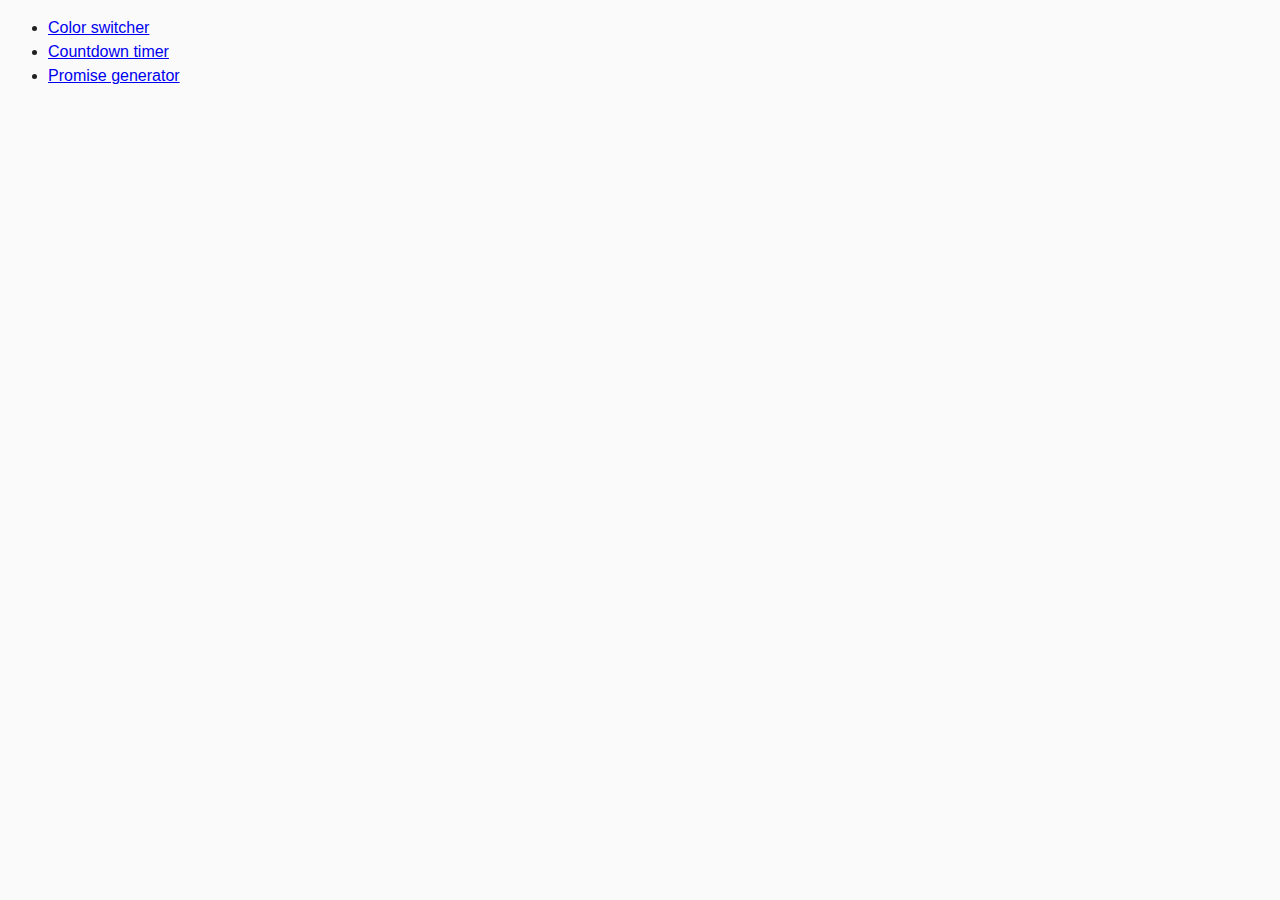
<file: src/index.html>
<!DOCTYPE html>
<html lang="en">
  <head>
    <meta charset="UTF-8" />
    <meta name="viewport" content="width=device-width, initial-scale=1.0" />
    <title>Homework 9</title>
    <link rel="stylesheet" href="css/common.css" />
  </head>
  <body>
    <ul>
      <li><a href="01-color-switcher.html">Color switcher</a></li>
      <li><a href="02-timer.html">Countdown timer</a></li>
      <li><a href="03-promises.html">Promise generator</a></li>
    </ul>
  </body>
</html>
</file>
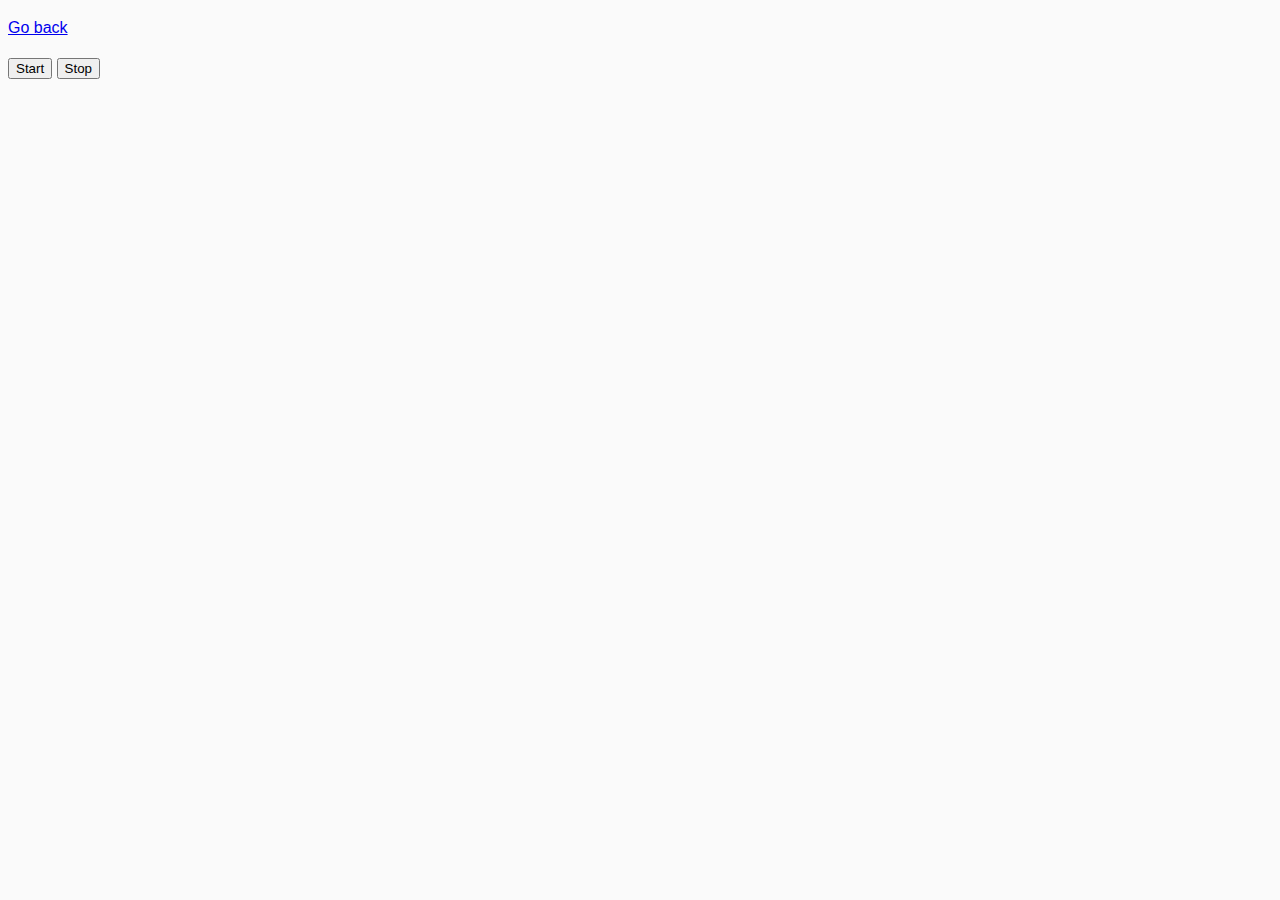
<file: src/01-color-switcher.html>
<!DOCTYPE html>
<html lang="en">
  <head>
    <meta charset="UTF-8" />
    <meta name="viewport" content="width=device-width, initial-scale=1.0" />
    <title>Color switcher</title>
    <link rel="stylesheet" href="css/common.css" />
  </head>
  <body>
    <p><a href="index.html">Go back</a></p>

    <button type="button" data-start>Start</button>
    <button type="button" data-stop>Stop</button>

    <script src="js/01-color-switcher.js" type="module"></script>
  </body>
</html>
</file>
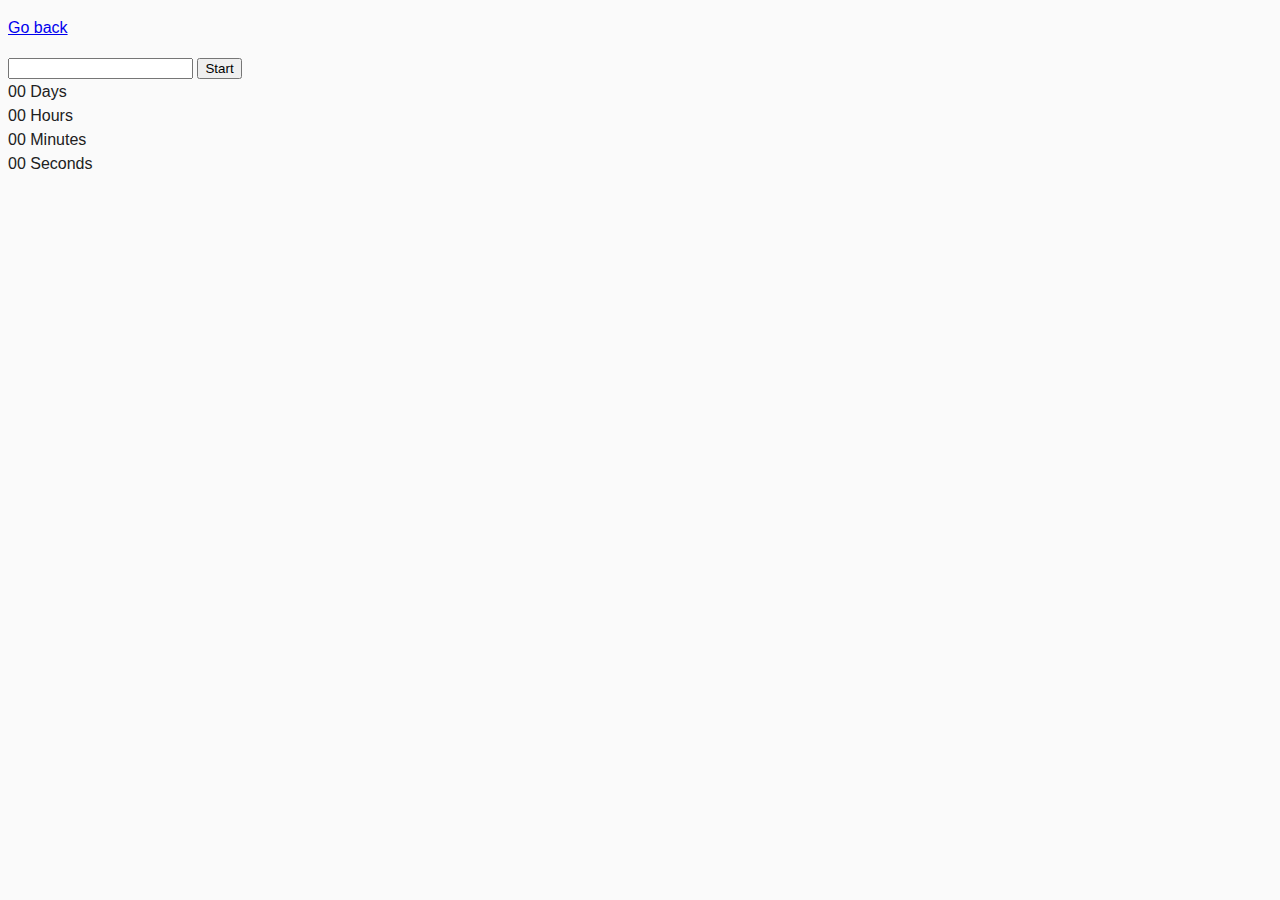
<file: src/02-timer.html>
<!DOCTYPE html>
<html lang="en">
  <head>
    <meta charset="UTF-8" />
    <meta name="viewport" content="width=device-width, initial-scale=1.0" />
    <title>Countdown timer</title>
    <link rel="stylesheet" href="css/common.css" />
  </head>
  <body>
    <p><a href="index.html">Go back</a></p>

    <input type="text" id="datetime-picker" />
    <button type="button" data-start>Start</button>

    <div class="timer">
      <div class="field">
        <span class="value" data-days>00</span>
        <span class="label">Days</span>
      </div>
      <div class="field">
        <span class="value" data-hours>00</span>
        <span class="label">Hours</span>
      </div>
      <div class="field">
        <span class="value" data-minutes>00</span>
        <span class="label">Minutes</span>
      </div>
      <div class="field">
        <span class="value" data-seconds>00</span>
        <span class="label">Seconds</span>
      </div>
    </div>

    <script src="js/02-timer.js" type="module"></script>
  </body>
</html>
</file>
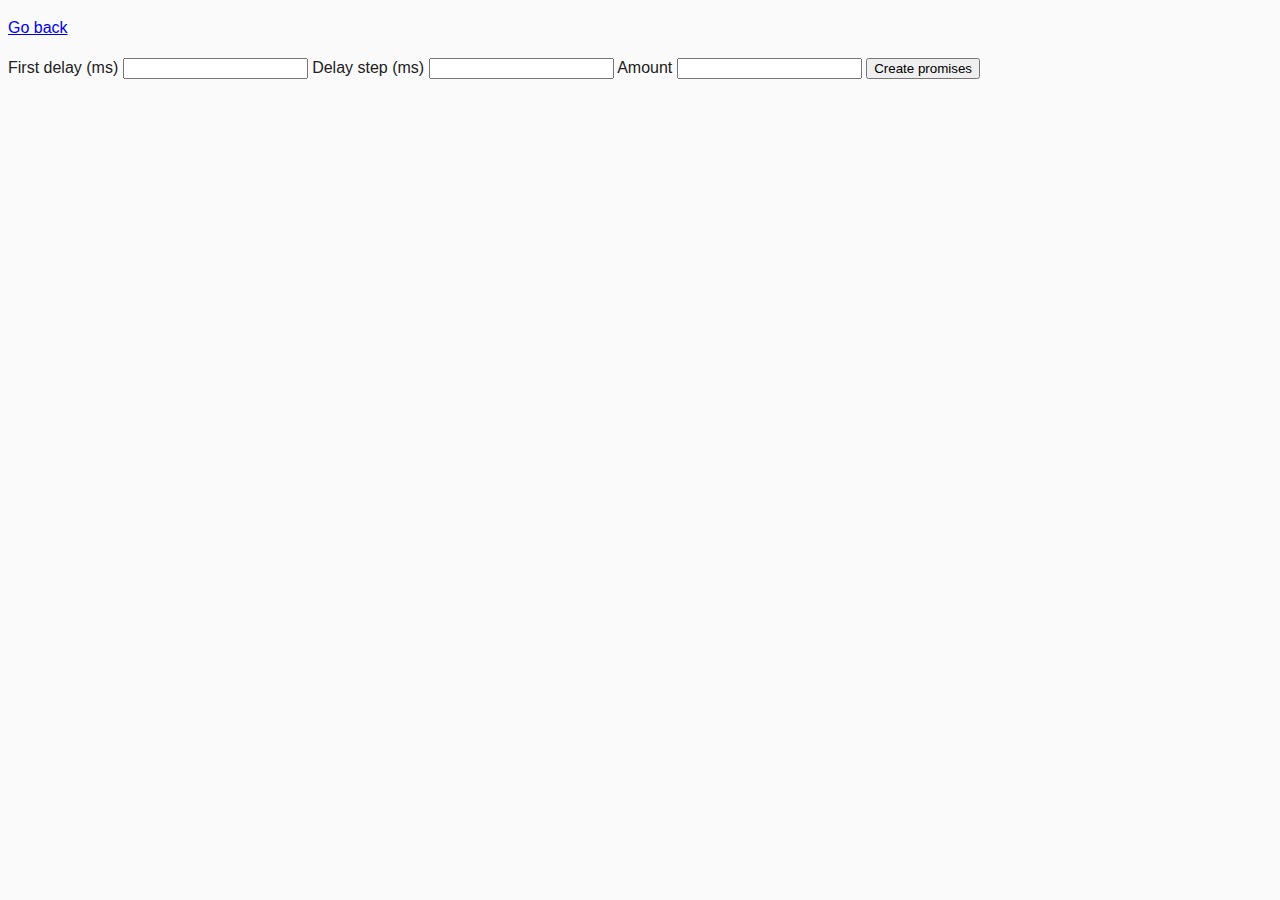
<file: src/03-promises.html>
<!DOCTYPE html>
<html lang="en">
  <head>
    <meta charset="UTF-8" />
    <meta name="viewport" content="width=device-width, initial-scale=1.0" />
    <title>Promise generator</title>
    <link rel="stylesheet" href="css/common.css" />
  </head>
  <body>
    <p><a href="index.html">Go back</a></p>

    <form class="form">
      <label>
        First delay (ms)
        <input type="number" name="delay" required />
      </label>
      <label>
        Delay step (ms)
        <input type="number" name="step" required />
      </label>
      <label>
        Amount
        <input type="number" name="amount" required />
      </label>
      <button type="submit">Create promises</button>
    </form>

    <script src="js/03-promises.js" type="module"></script>
  </body>
</html>
</file>
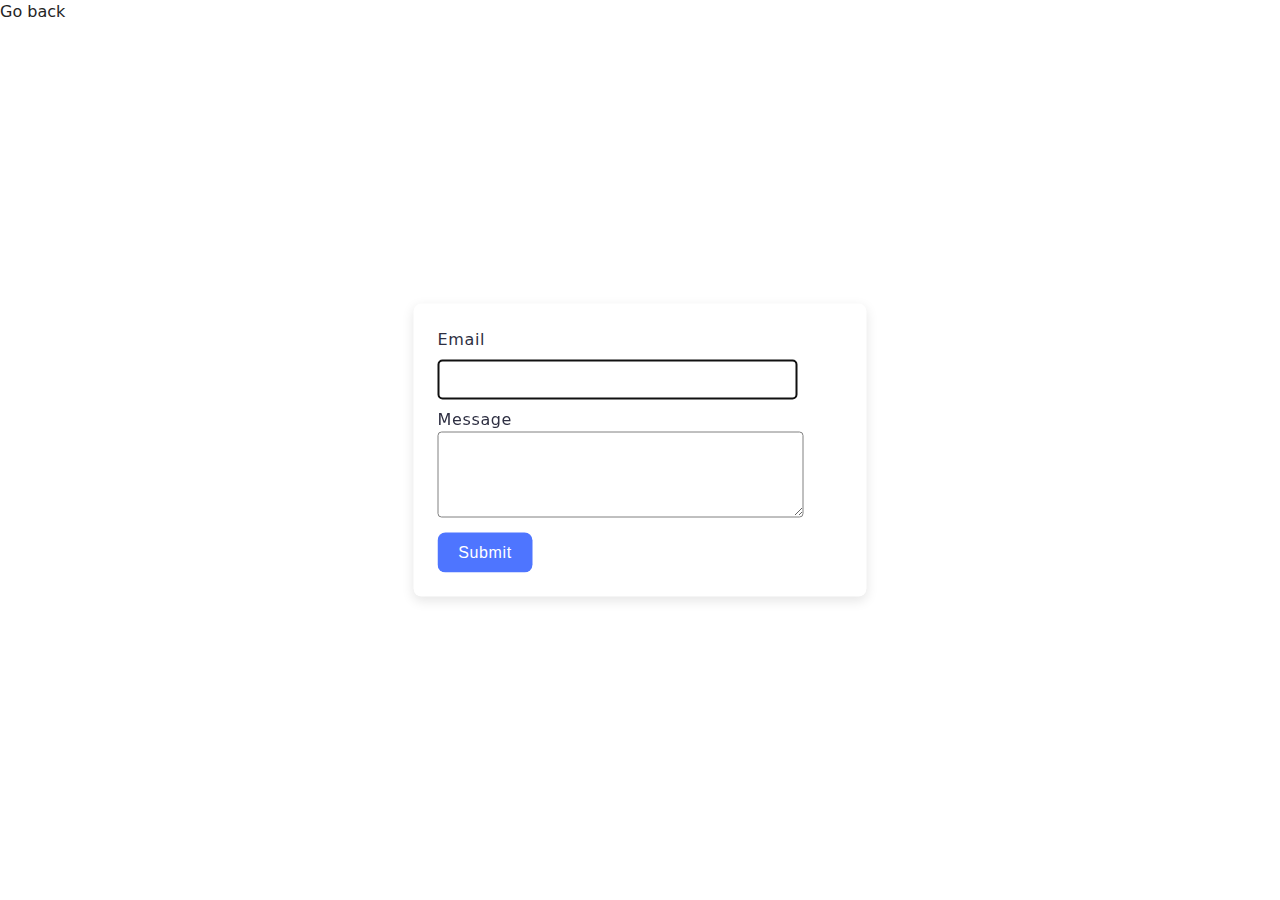
<file: src/2-form.html>
<!DOCTYPE html>
<html lang="en">
  <head>
    <meta charset="UTF-8" />
    <meta http-equiv="X-UA-Compatible" content="IE=edge" />
    <meta name="viewport" content="width=device-width, initial-scale=1.0" />
    <title>Form</title>
    <link rel="stylesheet" href="./css/styles.css" />
    <script type="module" src="./js/2-form.js"></script>
  </head>
  <body>
    <a href="./index.html">Go back</a>

    <form class="feedback-form" autocomplete="off">
      <label>
        Email
        <input type="email" name="email" autofocus />
      </label>
      <label>
        Message
        <textarea name="message" rows="8"></textarea>
      </label>
      <button type="submit">Submit</button>
    </form>
  </body>
</html>
</file>
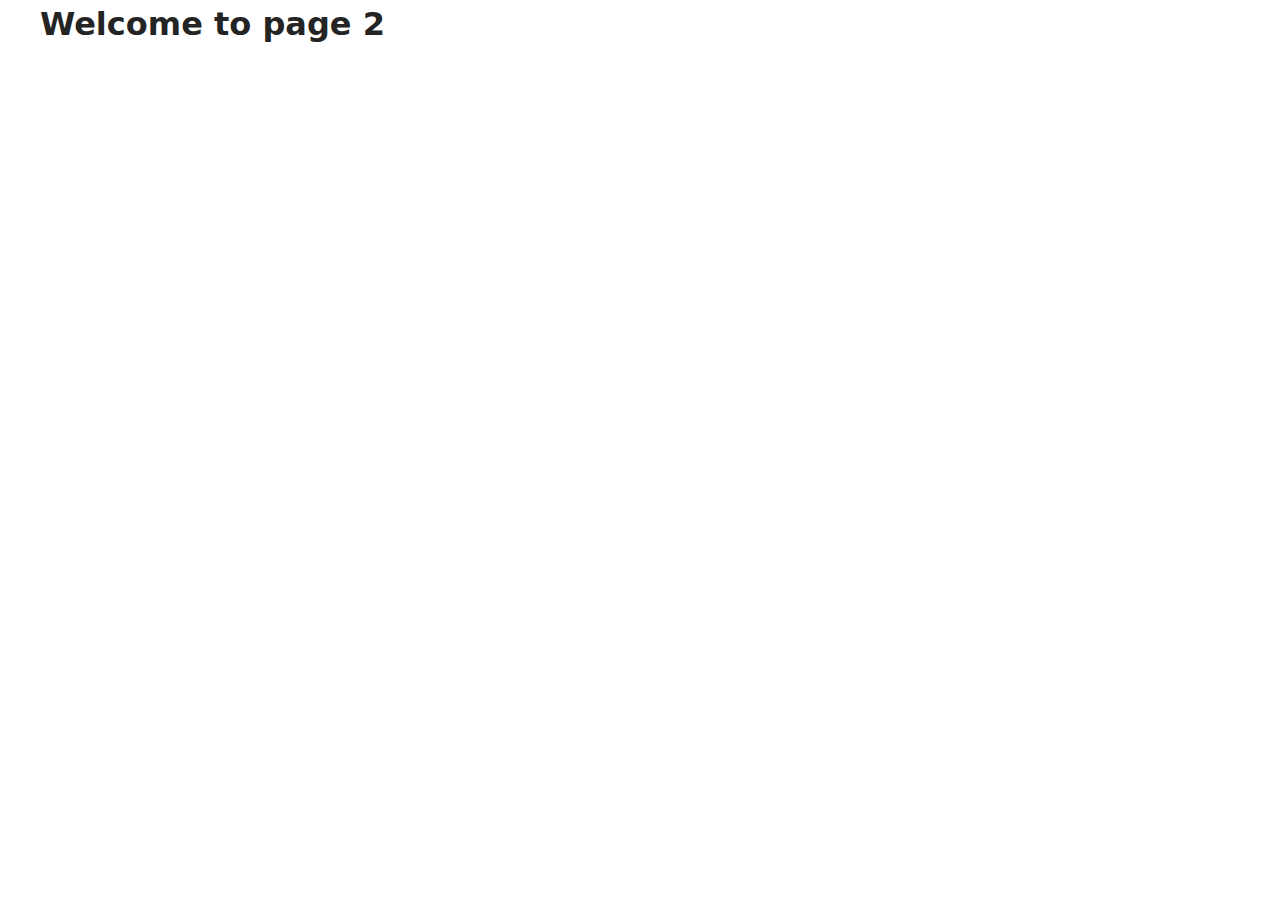
<file: src/page-2.html>
<!DOCTYPE html>
<html lang="en">
  <head>
    <meta charset="UTF-8" />
    <meta http-equiv="X-UA-Compatible" content="IE=edge" />
    <meta name="viewport" content="width=device-width, initial-scale=1.0" />
    <title>Page 2</title>
    <link rel="stylesheet" href="./css/styles.css" />
  </head>
  <body>
    <load
      src="./partials/header.html"
      icon-path="./img/sprite.svg#logo"
      highlight-act="active"
    />

    <main>
      <div class="container">
        <h1 class="main-title">
          <span class="main-title-gradient">Welcome</span> to page 2
        </h1>
        <load src="./partials/back-link.html" />
      </div>
    </main>

    <load src="./partials/footer.html" />
  </body>
</html>
</file>
<file: src/css/common.css>
* {
  box-sizing: border-box;
}

body {
  font-family: -apple-system, BlinkMacSystemFont, 'Segoe UI', Roboto,
    Oxygen-Sans, Ubuntu, Cantarell, 'Helvetica Neue', sans-serif;
  -webkit-font-smoothing: antialiased;
  -moz-osx-font-smoothing: grayscale;
  background-color: #fafafa;
  color: #212121;
  line-height: 1.5;
}

img {
  display: block;
  max-width: 100%;
}
</file>
<file: src/css/styles.css>
/**
  |============================
  | include css partials with
  | default @import url()
  |============================
*/
/* Common styles */
@import url('./reset.css');
@import url('./base.css');
@import url('./container.css');
@import url('./animations.css');

/* Sections style */
@import url('./1-gallery.css');
@import url('./2-form.css');
</file>
